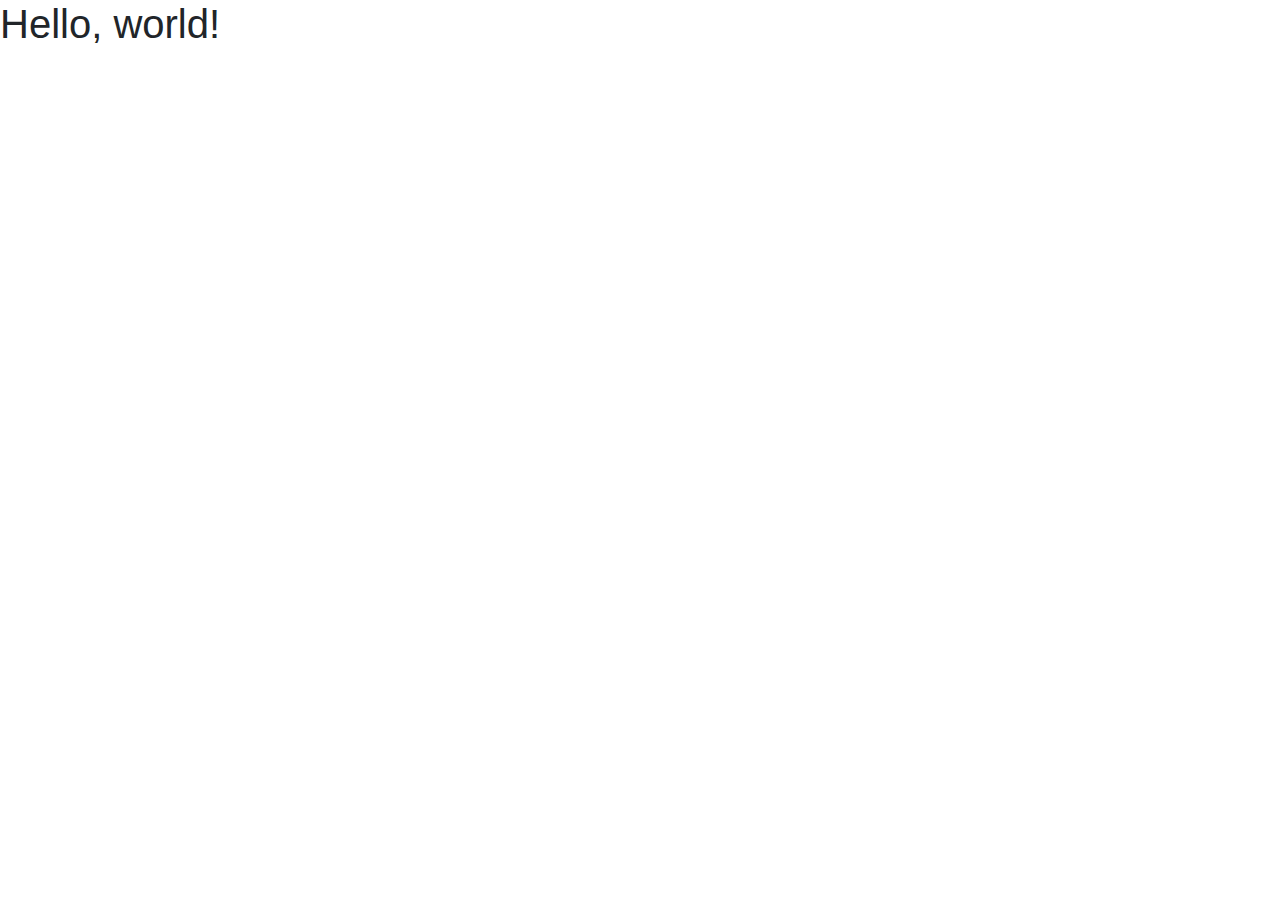
<file: templates/home/thankyou.html>
<!doctype html>
<html lang="en">
  <head>
    <!-- Required meta tags -->
    <meta charset="utf-8">
    <meta name="viewport" content="width=device-width, initial-scale=1, shrink-to-fit=no">

    <!-- Bootstrap CSS -->
    <link rel="stylesheet" href="https://maxcdn.bootstrapcdn.com/bootstrap/4.0.0/css/bootstrap.min.css" integrity="sha384-Gn5384xqQ1aoWXA+058RXPxPg6fy4IWvTNh0E263XmFcJlSAwiGgFAW/dAiS6JXm" crossorigin="anonymous">

    <title>Hello, world!</title>
  </head>
  <body>
    <h1>Hello, world!</h1>

    <!-- Optional JavaScript -->
    <!-- jQuery first, then Popper.js, then Bootstrap JS -->
    <script src="https://code.jquery.com/jquery-3.2.1.slim.min.js" integrity="sha384-KJ3o2DKtIkvYIK3UENzmM7KCkRr/rE9/Qpg6aAZGJwFDMVNA/GpGFF93hXpG5KkN" crossorigin="anonymous"></script>
    <script src="https://cdnjs.cloudflare.com/ajax/libs/popper.js/1.12.9/umd/popper.min.js" integrity="sha384-ApNbgh9B+Y1QKtv3Rn7W3mgPxhU9K/ScQsAP7hUibX39j7fakFPskvXusvfa0b4Q" crossorigin="anonymous"></script>
    <script src="https://maxcdn.bootstrapcdn.com/bootstrap/4.0.0/js/bootstrap.min.js" integrity="sha384-JZR6Spejh4U02d8jOt6vLEHfe/JQGiRRSQQxSfFWpi1MquVdAyjUar5+76PVCmYl" crossorigin="anonymous"></script>
  </body>
</html>
</file>
